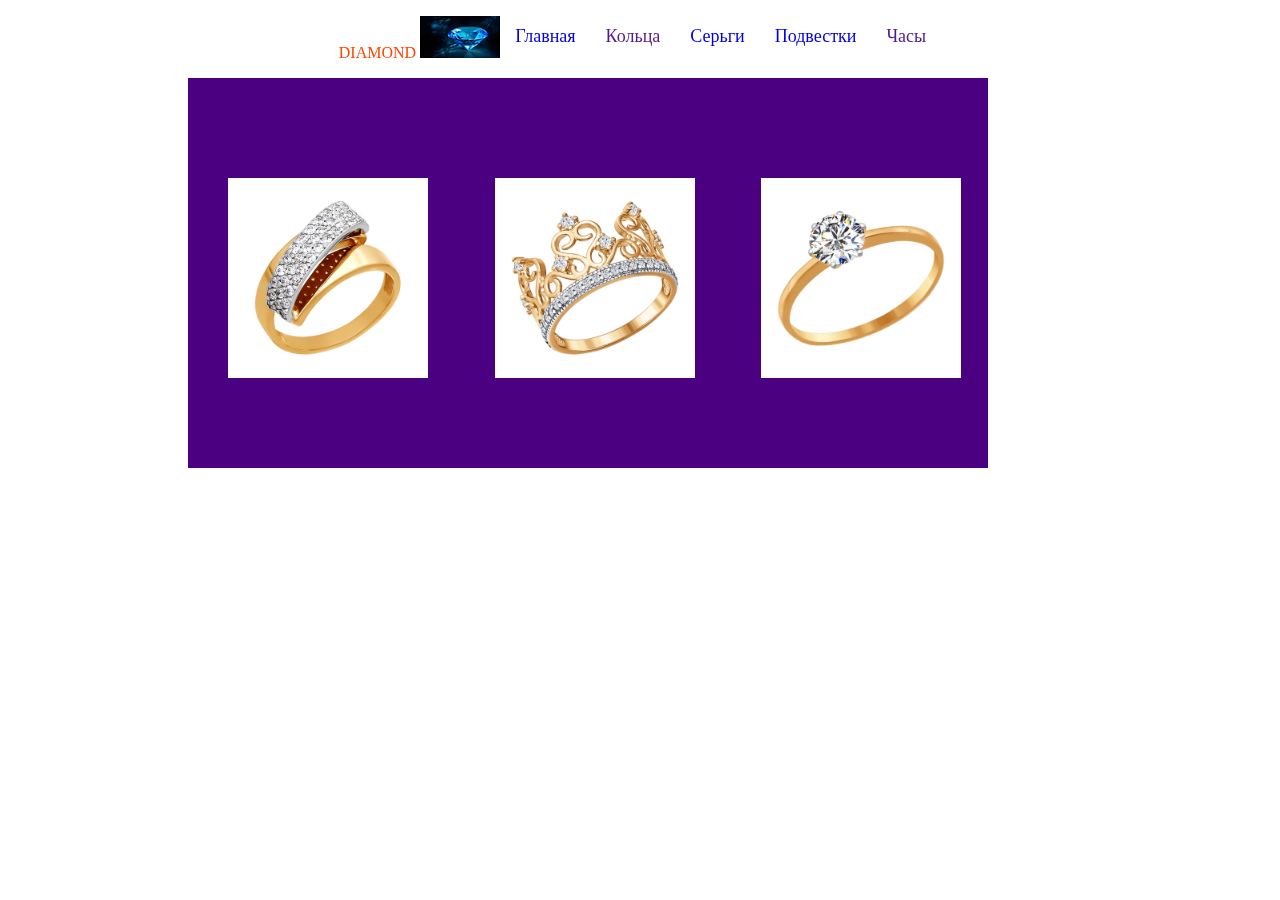
<file: sylka1.html>
<!DOCTYPE html>
<html lang="en">
<head>
	<meta charset="UTF-8">
  <link rel="stylesheet" type="text/css" href="sylka1.css">
  
	<title>Diamond</title>
</head>
<body>
	  <header>



     <!-- dws-menu -->
  <div class="dws-menu">

        <!-- dws-ul -->

    <ul class="dws-ul">
      <div class="logo">
    Diamond
    <img src="img/1.jpg">
    
  </div>
      <li class="dws-li"><a href="index.html"></i>Главная</a></li>
      <li class="dws-li"><a href=""></i>Кольца</a></li>
      <li class="dws-li"><a href="sylka2.html"></i>Серьги</a></li>
      <li class="dws-li"><a href="sylka1.html"></i>Подвестки</a></li>
      <li class="dws-li"><a href=""></i>Часы</a></li>
      
    </ul>
  </div>
  </header>
     <div class="box2">
  <div class="card">
    <div class="front"><img src="foto/8.1.jpg"></div>
    <div class="back"><span>Кольцо из комбинированного золота с фианитами</span></div>
  </div>

<!--  -->

 <div class="card">
    <div class="front"><img src="foto/8.2.jpg"></div>
    <div class="back"><span>Кольцо в виде короны из золота с фианитами</span></div>
  </div>



 <div class="card">
    <div class="front"><img src="foto/8.3.jpg"></div>
    <div class="back"><span>Помолвочное кольцо из золота с фианитом</span></div>
  </div>
</div>
</div>
</body>
</html>
</file>
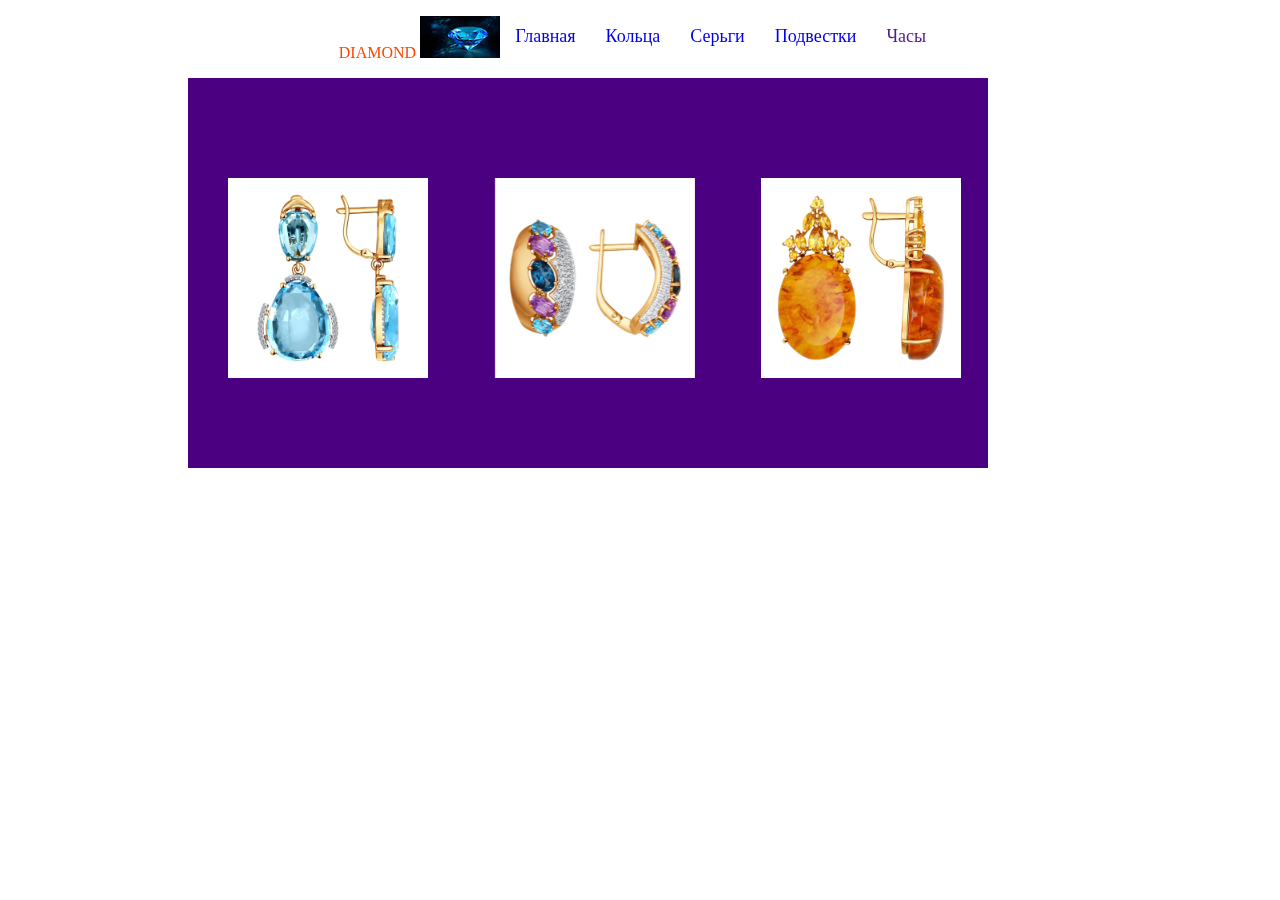
<file: sylka2.html>
<!DOCTYPE html>
<html lang="en">
<head>
	<meta charset="UTF-8">
  <link rel="stylesheet" type="text/css" href="sylka2.css">
  
	<title>Diamond</title>
</head>
<body>
	  <header>



     <!-- dws-menu -->
  <div class="dws-menu">

        <!-- dws-ul -->

    <ul class="dws-ul">
      <div class="logo">
    Diamond
    <img src="img/1.jpg">
    
  </div>
      <li class="dws-li"><a href="index.html"></i>Главная</a></li>
      <li class="dws-li"><a href="sylka1.html"></i>Кольца</a></li>
      <li class="dws-li"><a href="sylka2.html"></i>Серьги</a></li>
      <li class="dws-li"><a href="sylka3.html"></i>Подвестки</a></li>
      <li class="dws-li"><a href=""></i>Часы</a></li>
      
    </ul>
  </div>
  </header>
     <div class="box2">
  <div class="card">
    <div class="front"><img src="foto/9.1.jpg"></div>
    <div class="back"><span>Серьги из золота с топазами и фианитами</span></div>
  </div>

<!--  -->

 <div class="card">
    <div class="front"><img src="foto/9.2.jpg"></div>
    <div class="back"><span>Серьги из золота с миксом камней</span></div>
  </div>



 <div class="card">
    <div class="front"><img src="foto/9.3.jpg"></div>
    <div class="back"><span>Серьги из золота с цитринами и янтарём</span></div>
  </div>
</div>
</div>
</body>
</html>
</file>
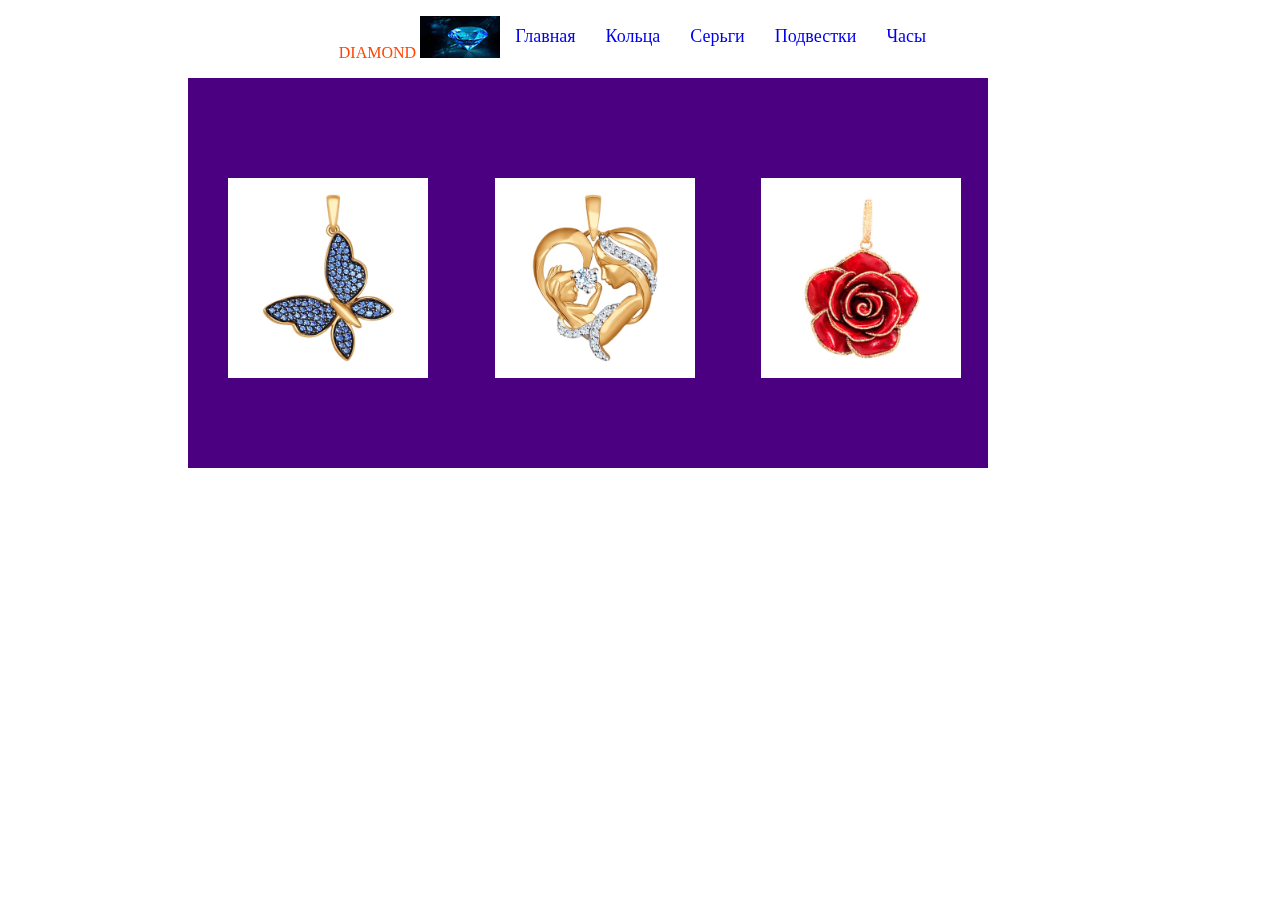
<file: sylka3.html>
<!DOCTYPE html>
<html lang="en">
<head>
	<meta charset="UTF-8">
  <link rel="stylesheet" type="text/css" href="sylka3.css">
  
	<title>Diamond</title>
</head>
<body>
	  <header>



     <!-- dws-menu -->
  <div class="dws-menu">

        <!-- dws-ul -->

    <ul class="dws-ul">
      <div class="logo">
    Diamond
    <img src="img/1.jpg">
    
  </div>
      <li class="dws-li"><a href="index.html"></i>Главная</a></li>
      <li class="dws-li"><a href="sylka1.html"></i>Кольца</a></li>
      <li class="dws-li"><a href="sylka2.html"></i>Серьги</a></li>
      <li class="dws-li"><a href="sylka3.html"></i>Подвестки</a></li>
      <li class="dws-li"><a href="sylka4.html"></i>Часы</a></li>
      
    </ul>
  </div>
  </header>
     <div class="box2">
  <div class="card">
    <div class="front"><img src="foto/7.4.jpg"></div>
    <div class="back"><span>Подвеска «Бабочка» из золота с фианитами</span></div>
  </div>

<!--  -->

 <div class="card">
    <div class="front"><img src="foto/7.2.jpg"></div>
    <div class="back"><span>Подвеска из золота с фианитами</span></div>
  </div>



 <div class="card">
    <div class="front"><img src="foto/7.3.jpg"></div>
    <div class="back"><span>Подвеска из золота с гальваническим покрытием</span></div>
  </div>
</div>
</div>
</body>
</html>
</file>
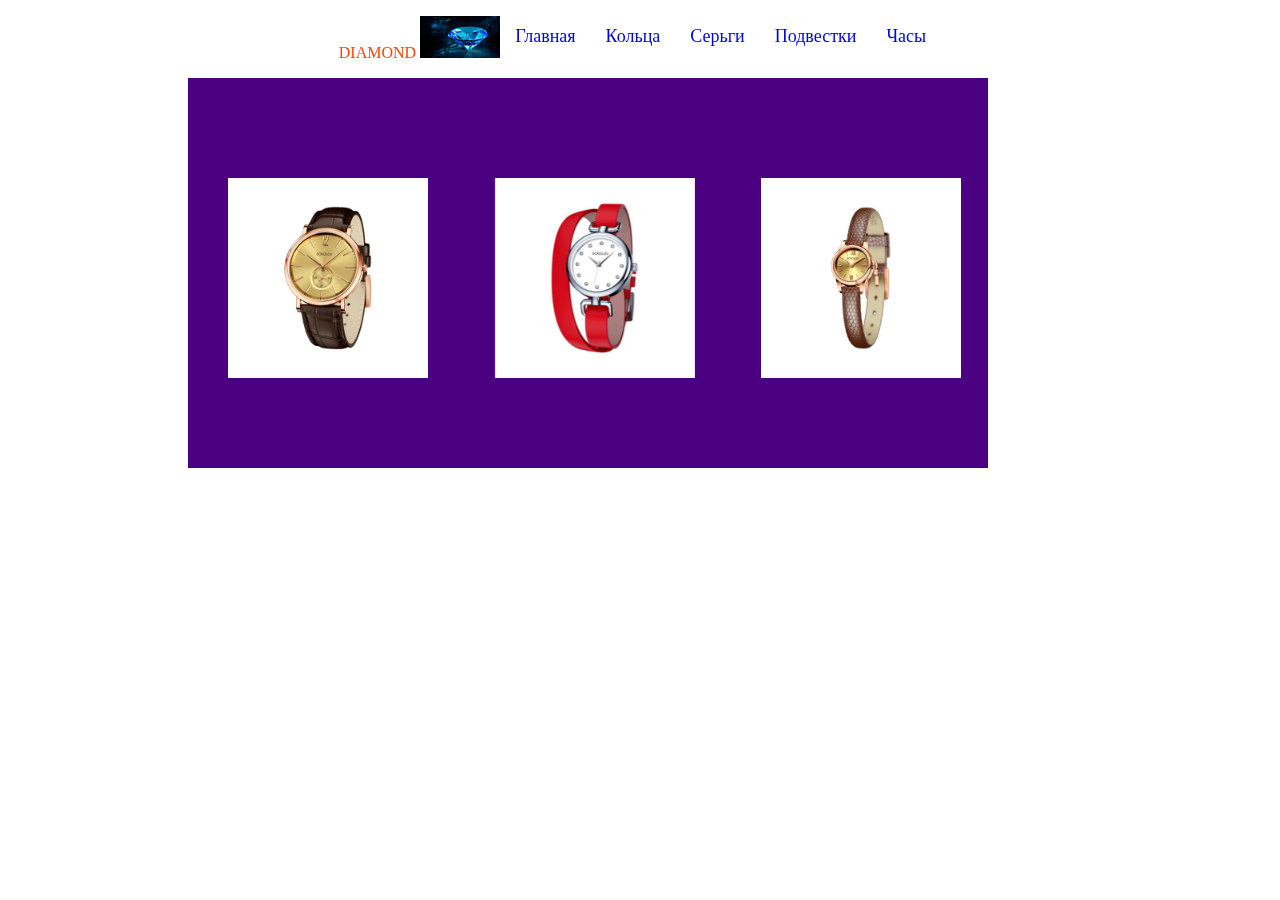
<file: sylka4.html>
<!DOCTYPE html>
<html lang="en">
<head>
	<meta charset="UTF-8">
  <link rel="stylesheet" type="text/css" href="sylka3.css">
  
	<title>Diamond</title>
</head>
<body>
	  <header>



     <!-- dws-menu -->
  <div class="dws-menu">

        <!-- dws-ul -->

    <ul class="dws-ul">
      <div class="logo">
    Diamond
    <img src="img/1.jpg">
    
  </div>
      <li class="dws-li"><a href="index.html"></i>Главная</a></li>
      <li class="dws-li"><a href="sylka1.html"></i>Кольца</a></li>
      <li class="dws-li"><a href="sylka2.html"></i>Серьги</a></li>
      <li class="dws-li"><a href="sylka3.html"></i>Подвестки</a></li>
      <li class="dws-li"><a href="sylka4.html"></i>Часы</a></li>
      
    </ul>
  </div>
  </header>
     <div class="box2">
  <div class="card">
    <div class="front"><img src="foto/5.1.jpg"></div>
    <div class="back"><span>Мужские золотые часы</span></div>
  </div>

<!--  -->

 <div class="card">
    <div class="front"><img src="foto/5.2.jpg"></div>
    <div class="back"><span>Женские серебряные часы</span></div>
  </div>



 <div class="card">
    <div class="front"><img src="foto/5.3.jpg"></div>
    <div class="back"><span>Женские золотые часы</span></div>
  </div>
</div>
</div>
</body>
</html>
</file>
<file: sylka1.css>
.dws-menu{
 background-color: white;
 margin-top: 1px;
 width: 100%;
}
ul.dws-ul{
 display: flex;
 padding: 0;
 justify-content: center;
 background: no-repeat;
}
li.dws-li{
 list-style: none;
 padding: 10px;
}
li.dws-li a{
 text-decoration: none;
 font-size: 18px;
 color: ;
 position: relative;
 padding: 5px;
}
li.dws-li a i{
 margin-right: 10px;
}
li.dws-li a::before{
 content: '';
 width: 0;
 height: 3px;
 background-color: #DC143C;
 position: absolute;
 top: 90%;
 left: 0;
 transition: .5s;
 mix-blend-mode: multiply;
}
li.dws-li a::after{
 content: '';
 width: 0;
 height: 3px;
 background-color: #1E90FF;
 position: absolute;
 top: 90%;
 right: 0;
 transition: .5s;
 mix-blend-mode: multiply;
}
li.dws-li:hover{
 background-color: #FFD700;
}
li.dws-li:hover a::before{
 width: 50%;
 transform: translateX(100%);
}
li.dws-li:hover a::after{
 width: 50%;
 transform: translateX(-100%);
}
li.dws-li a:hover{
 color: #e62117;
}


/*logo*/

.logo{
	text-transform: uppercase;
	color: #FF4500;
}





.box2{
 display: flex;
background-color: #4B0082;
width: 800px;
height: 390px;
  text-align: center;
  margin-left: 180px;
}
.card {
  width: 300px;
  height: 300px;
  position: relative;
  perspective: 1000px;

  padding-top: 100px;
  /*border: 1px solid #fff*/;

}
.front, .back {
  position: absolute;
  width: 200px;
  height: 200px;
  left: 40px;
  top: 100px;
  display: flex;
  justify-content: space-between;
  align-items: center;
  transition: 1s;
  backface-visibility: hidden;
  background-color: #F0E68C;
 }
.front img {
    max-width: 200px;
    min-width: 200px;
    height: auto;
}
.back {
  transform: rotateY(180deg);
}
.card:hover .front {
    transform: rotateY(180deg);}
.card:hover .back {
    transform: rotateY(360deg);}
</file>
<file: sylka2.css>
.dws-menu{
 background-color: white;
 margin-top: 1px;
 width: 100%;
}
ul.dws-ul{
 display: flex;
 padding: 0;
 justify-content: center;
 background: no-repeat;
}
li.dws-li{
 list-style: none;
 padding: 10px;
}
li.dws-li a{
 text-decoration: none;
 font-size: 18px;
 color: ;
 position: relative;
 padding: 5px;
}
li.dws-li a i{
 margin-right: 10px;
}
li.dws-li a::before{
 content: '';
 width: 0;
 height: 3px;
 background-color: #DC143C;
 position: absolute;
 top: 90%;
 left: 0;
 transition: .5s;
 mix-blend-mode: multiply;
}
li.dws-li a::after{
 content: '';
 width: 0;
 height: 3px;
 background-color: #1E90FF;
 position: absolute;
 top: 90%;
 right: 0;
 transition: .5s;
 mix-blend-mode: multiply;
}
li.dws-li:hover{
 background-color: #FFD700;
}
li.dws-li:hover a::before{
 width: 50%;
 transform: translateX(100%);
}
li.dws-li:hover a::after{
 width: 50%;
 transform: translateX(-100%);
}
li.dws-li a:hover{
 color: #e62117;
}


/*logo*/

.logo{
	text-transform: uppercase;
	color: #FF4500;
}





.box2{
 display: flex;
background-color: #4B0082;
width: 800px;
height: 390px;
  text-align: center;
  margin-left: 180px;
}
.card {
  width: 300px;
  height: 300px;
  position: relative;
  perspective: 1000px;

  padding-top: 100px;
  /*border: 1px solid #fff*/;

}
.front, .back {
  position: absolute;
  width: 200px;
  height: 200px;
  left: 40px;
  top: 100px;
  display: flex;
  justify-content: space-between;
  align-items: center;
  transition: 1s;
  backface-visibility: hidden;
  background-color: #F0E68C;
 }
.front img {
    max-width: 200px;
    min-width: 200px;
    height: auto;
}
.back {
  transform: rotateY(180deg);
}
.card:hover .front {
    transform: rotateY(180deg);}
.card:hover .back {
    transform: rotateY(360deg);}

/*gggggggggg*/
/*.front, .back {
  position: absolute;
  width: 100px;
  height: 100px;
  left: 0;
  top: 0;
  display: flex;
  justify-content: center;
  align-items: center;
  transition: 1s;
  backface-visibility: hidden;
  background-color: #fff;
 }
.front img {
    max-width: 100px;
    min-width: 100px;
    height: auto;*/
/*.back {
  transform: rotateY(180deg);
}
.card:hover .front {
    transform: rotateY(180deg);}
.card:hover .back {
    transform: rotateY(360deg);}*/
</file>
<file: sylka3.css>
.dws-menu{
 background-color: white;
 margin-top: 1px;
 width: 100%;
}
ul.dws-ul{
 display: flex;
 padding: 0;
 justify-content: center;
 background: no-repeat;
}
li.dws-li{
 list-style: none;
 padding: 10px;
}
li.dws-li a{
 text-decoration: none;
 font-size: 18px;
 color: ;
 position: relative;
 padding: 5px;
}
li.dws-li a i{
 margin-right: 10px;
}
li.dws-li a::before{
 content: '';
 width: 0;
 height: 3px;
 background-color: #DC143C;
 position: absolute;
 top: 90%;
 left: 0;
 transition: .5s;
 mix-blend-mode: multiply;
}
li.dws-li a::after{
 content: '';
 width: 0;
 height: 3px;
 background-color: #1E90FF;
 position: absolute;
 top: 90%;
 right: 0;
 transition: .5s;
 mix-blend-mode: multiply;
}
li.dws-li:hover{
 background-color: #FFD700;
}
li.dws-li:hover a::before{
 width: 50%;
 transform: translateX(100%);
}
li.dws-li:hover a::after{
 width: 50%;
 transform: translateX(-100%);
}
li.dws-li a:hover{
 color: #e62117;
}


/*logo*/

.logo{
	text-transform: uppercase;
	color: #FF4500;
}





.box2{
 display: flex;
background-color:#4B0082;
width: 800px;
height: 390px;
  text-align: center;
  margin-left: 180px;
}
.card {
  width: 300px;
  height: 300px;
  position: relative;
  perspective: 1000px;

  padding-top: 100px;
  /*border: 1px solid #fff*/;

}
.front, .back {
  position: absolute;
  width: 200px;
  height: 200px;
  left: 40px;
  top: 100px;
  display: flex;
  justify-content: space-between;
  align-items: center;
  transition: 1s;
  backface-visibility: hidden;
  background-color: #F0E68C;
 }
.front img {
    max-width: 200px;
    min-width: 200px;
    height: auto;
}
.back {
  transform: rotateY(180deg);
}
.card:hover .front {
    transform: rotateY(180deg);}
.card:hover .back {
    transform: rotateY(360deg);}
</file>
